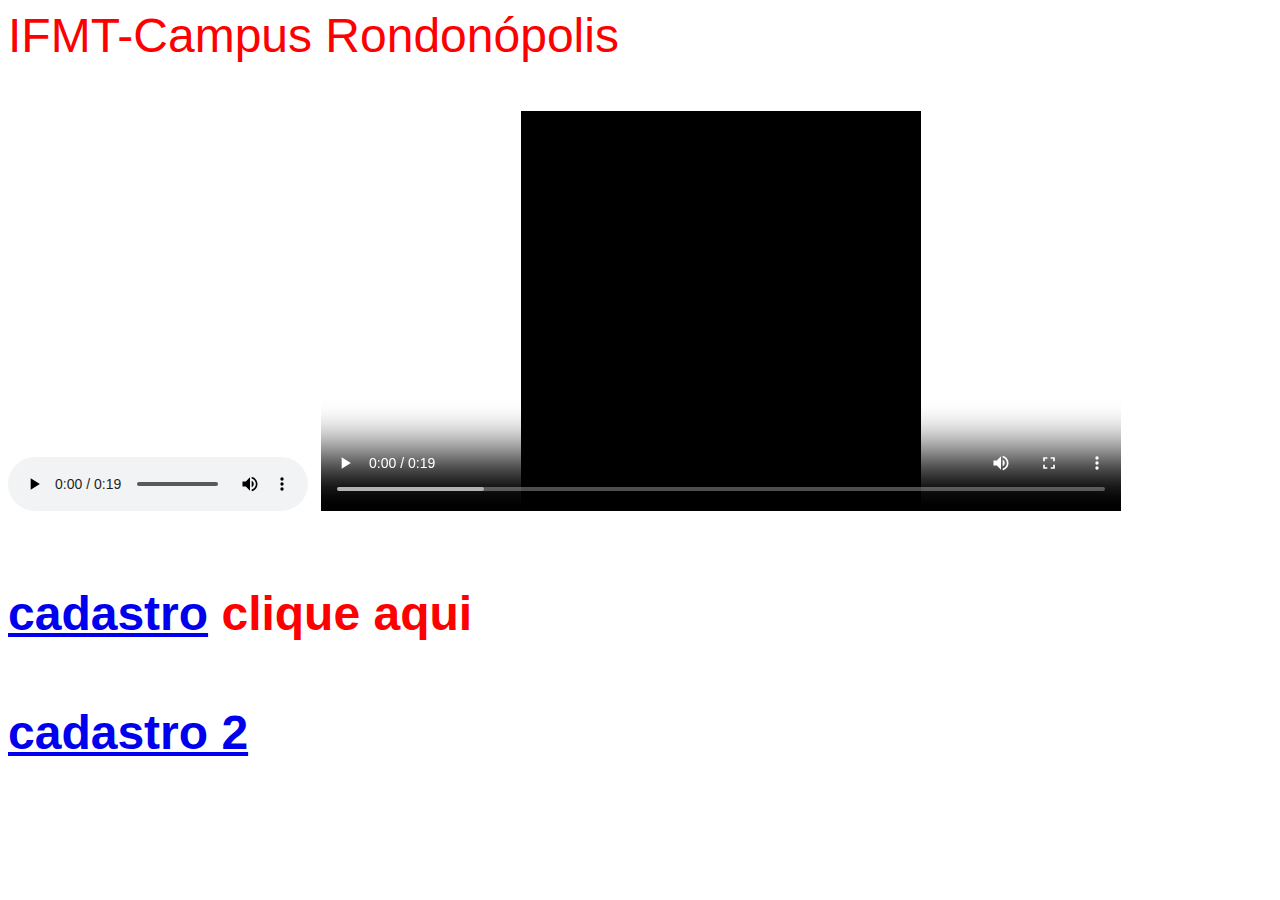
<file: revisao 1BI/index.html>
<!DOCTYPE html>
<html lang="en">
<head>
    <meta charset="UTF-8">
    <meta name="viewport" content="width=device-width, initial-scale=1.0">
    <title>Página de Revisão HTML/HTML5</title>
    <link rel="stylesheet" href="">
</head>
<body>
    <font face="Arial" color = "red" size="20px"> IFMT-Campus Rondonópolis</font<p></p>
        <audio controls="controls" autoplay="autoplay">
            <source src="Áudio do WhatsApp de 2024-07-26 à(s) 10.19.21_07d2cd6b.mp3"type="audio/mpeg">
        </audio>
        <video src="Vídeo do WhatsApp de 2024-07-26 à(s) 10.22.24_a9b000b1.mp4" controls="controls" width="800" height="400" autoplay="autoplay"
        ></video>

    </section>
    <section class="cadastro">
        <h4><b><a href="/cadastro.html">cadastro</a>
            clique aqui </a></b></h4>

            <h4><b><a href="/cad2.html">cadastro 2</a></b></h4>
    </section>
</body>
</html>
</file>
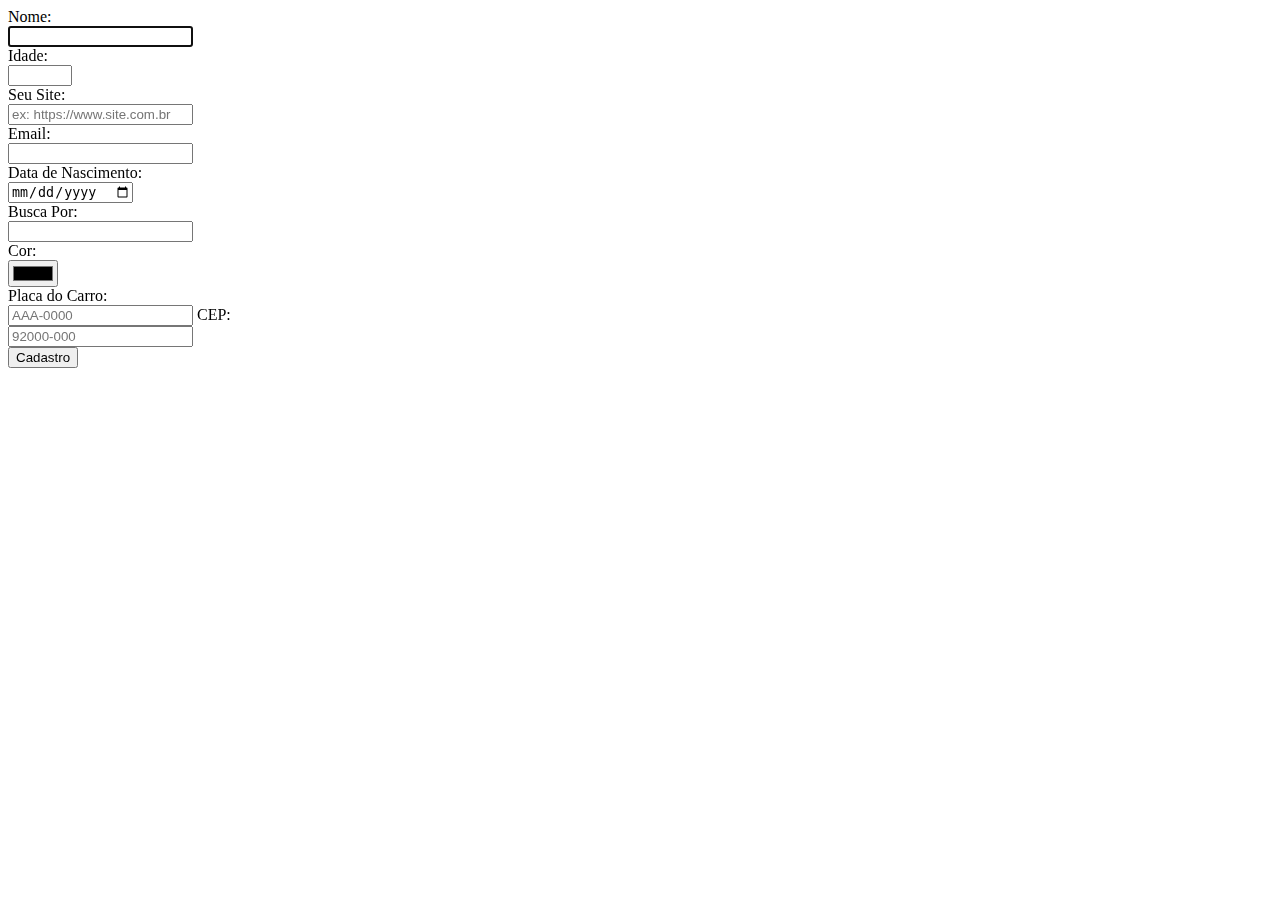
<file: revisao 1BI/cadastro.html>
<!DOCTYPE html>
<html lang="en">
<head>
    <meta charset="UTF-8">
    <meta name="viewport" content="width=fo, initial-scale=1.0">
    <title>Exemplo de Formulário</title>
</head>
<body>
    <form>
    Nome: <br> <input type="text" autofocus="autofocus" aria-placeholder="Seu Nome"></intup> <br>
    Idade: <br> <input type="number" required="required" min="18" max="100"></intup> <br>
    Seu Site: <br><input type="url" placeholder="ex: https://www.site.com.br"> <br>
    Email: <br><input type="email" required="required"> <br>
    Data de Nascimento: <br> <input type="date" required="required"><br>
    Busca Por: <br> <input type="search" required="required"><br>
    Cor: <br><input type="color" required="required"><br>
    Placa do Carro: <br><input type="text" placeholder="AAA-0000" pattern="[A-Za-z] {3}-[0-9]{4}">
    CEP: <br><input type="text" placeholder="92000-000" pattern="[0-9{5}]-[0-0]{3}" maxlength="9" required="required"><br>
    <input type="submit" value="Cadastro"><br>
    </form>
</body>
</html>
</file>
